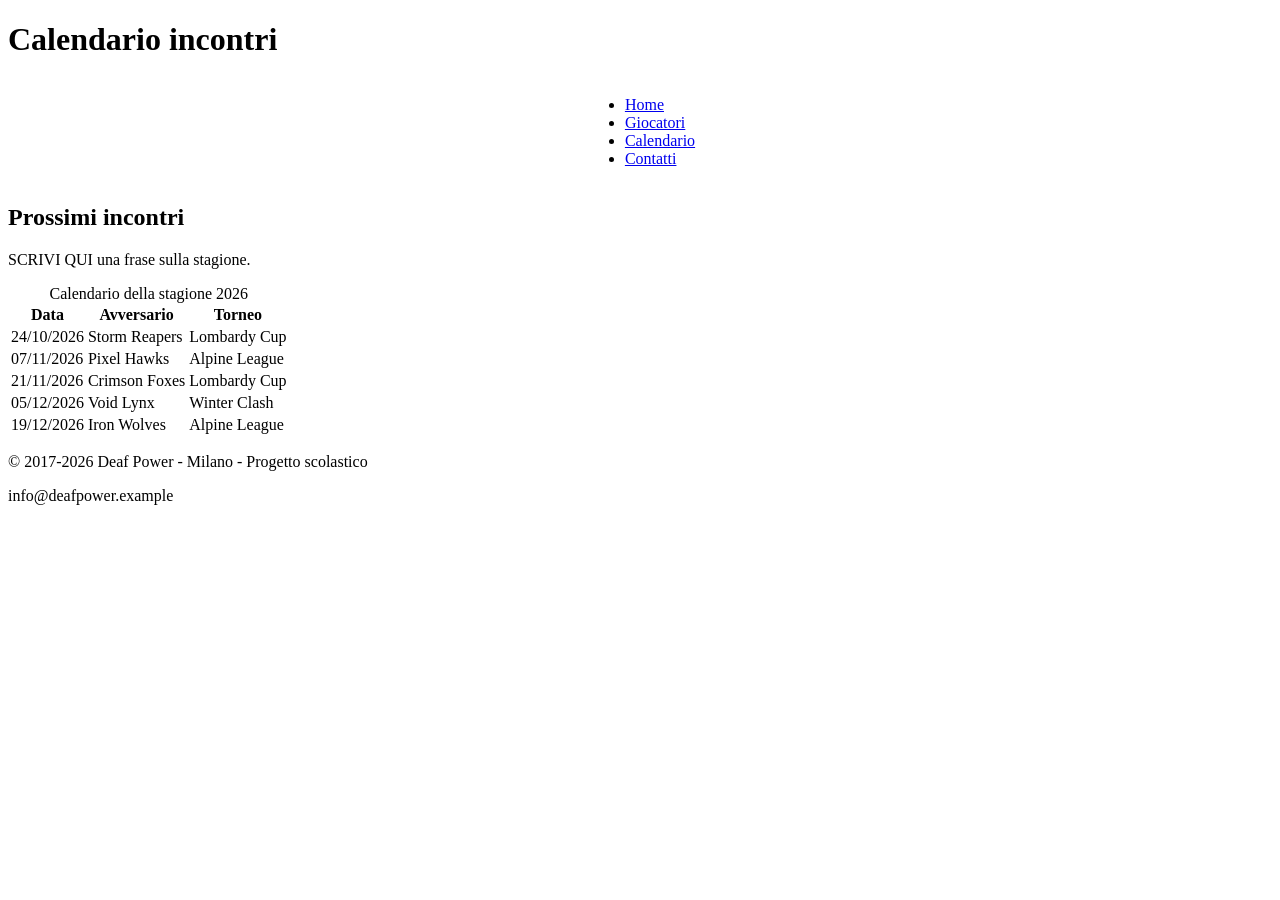
<file: calendario.html>
<!DOCTYPE html>
<html lang="it">
<head>
  <meta charset="UTF-8">
  <meta name="viewport" content="width=device-width, initial-scale=1.0">
  <title>Calendario - Deaf Power</title>
  <link rel="stylesheet" href="css/style.css">
</head>
<body>
  <header>
    <h1>Calendario incontri</h1>
  </header>

  <nav>
    <ul>
      <li><a href="index.html">Home</a></li>
      <li><a href="giocatori.html">Giocatori</a></li>
      <li><a href="calendario.html">Calendario</a></li>
      <li><a href="contatti.html">Contatti</a></li>
    </ul>
  </nav>

  <main>
    <section>
      <h2>Prossimi incontri</h2>
      <p>SCRIVI QUI una frase sulla stagione.</p>

      <table>
        <caption>Calendario della stagione 2026</caption>
        <thead>
          <tr>
            <th>Data</th>
            <th>Avversario</th>
            <th>Torneo</th>
          </tr>
        </thead>
        <tbody>
          <tr>
            <td>24/10/2026</td>
            <td>Storm Reapers</td>
            <td>Lombardy Cup</td>
          </tr>
          <tr>
            <td>07/11/2026</td>
            <td>Pixel Hawks</td>
            <td>Alpine League</td>
          </tr>
          <tr>
            <td>21/11/2026</td>
            <td>Crimson Foxes</td>
            <td>Lombardy Cup</td>
          </tr>
          <tr>
            <td>05/12/2026</td>
            <td>Void Lynx</td>
            <td>Winter Clash</td>
          </tr>
          <tr>
            <td>19/12/2026</td>
            <td>Iron Wolves</td>
            <td>Alpine League</td>
          </tr>
        </tbody>
      </table>
    </section>
  </main>

  <footer>
    <p>&copy; 2017-2026 Deaf Power - Milano - Progetto scolastico</p>
    <p>info@deafpower.example</p>
  </footer>
</body>
</html>
</file>
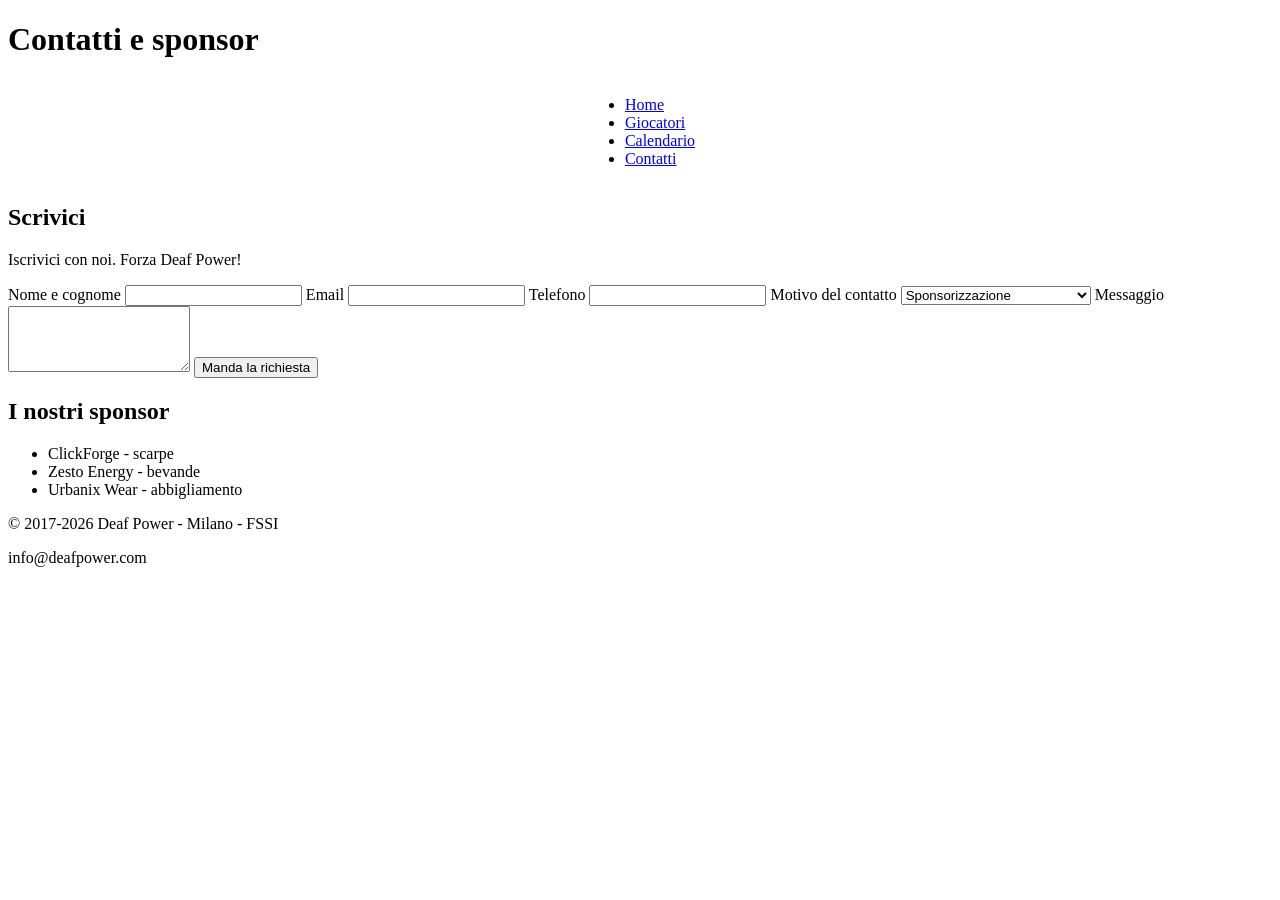
<file: contatti.html>
<!DOCTYPE html>
<html lang="it">
<head>
  <meta charset="UTF-8">
  <meta name="viewport" content="width=device-width, initial-scale=1.0">
  <title>Contatti e sponsor - Deaf Power</title>
  <link rel="stylesheet" href="css/style.css">
</head>
<body>
  <header>
    <h1>Contatti e sponsor</h1>
  </header>

  <nav>
    <ul>
      <li><a href="index.html">Home</a></li>
      <li><a href="giocatori.html">Giocatori</a></li>
      <li><a href="calendario.html">Calendario</a></li>
      <li><a href="contatti.html">Contatti</a></li>
    </ul>
  </nav>

  <main>
    <section>
      <h2>Scrivici</h2>
      <p>Iscrivici con noi. Forza Deaf Power!</p>

      <form action="#" method="post">
        <label for="nome">Nome e cognome</label>
        <input type="text" id="nome" name="nome" required>

        <label for="email">Email</label>
        <input type="email" id="email" name="email" required>

        <label for="telefono">Telefono</label>
        <input type="tel" id="telefono" name="telefono">

        <label for="motivo">Motivo del contatto</label>
        <select id="motivo" name="motivo">
          <option value="sponsor">Sponsorizzazione</option>
          <option value="candidatura">Candidatura come giocatore</option>
          <option value="marchio">Richiesta marchio</option>
          <option value="media">Stampa e media</option>
        </select>

        <label for="messaggio">Messaggio</label>
        <textarea id="messaggio" name="messaggio" rows="4"></textarea>

        <button type="submit">Manda la richiesta</button>
      </form>
    </section>

    <section>
      <h2>I nostri sponsor</h2>
      <ul>
        <li>ClickForge - scarpe</li>
        <li>Zesto Energy - bevande</li>
        <li>Urbanix Wear - abbigliamento</li>
      </ul>
    </section>
  </main>

  <footer>
    <p>&copy; 2017-2026 Deaf Power - Milano - FSSI</p>
    <p>info@deafpower.com</p>
  </footer>
</body>
</html>
</file>
<file: css/style.css>
nav{
    display: flex;
    justify-content: center;
    list-style: none;
    padding: 0;
    margin: 0;
    flex-direction: row;
    gap: 20px;
   
}
</file>
